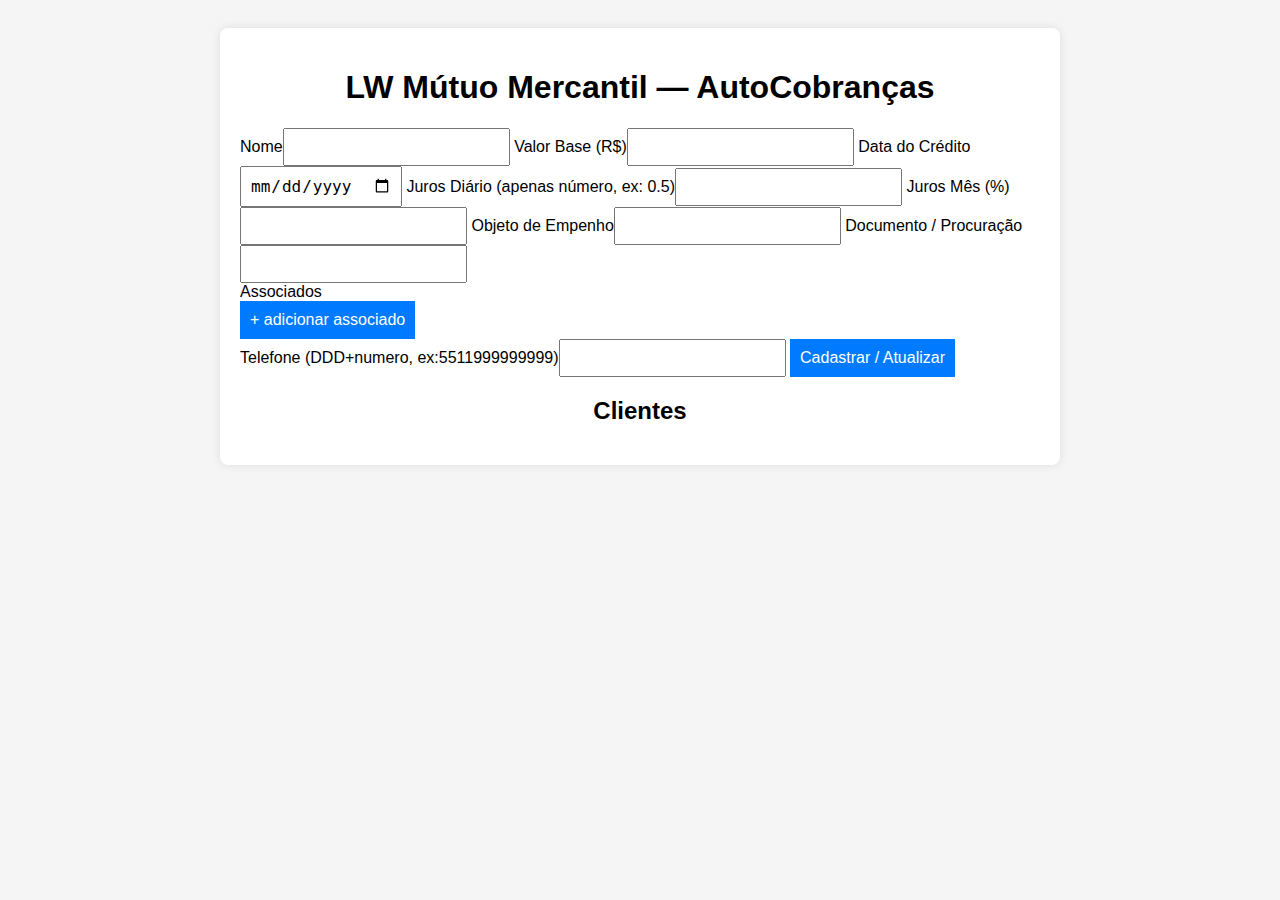
<file: docs/index (2).html>
<!doctype html>
<html lang="pt-BR">
<head>
  <meta charset="utf-8" />
  <meta name="viewport" content="width=device-width,initial-scale=1" />
  <title>LW Mútuo Mercantil — AutoCobranças</title>
  <link rel="stylesheet" href="style.css">
</head>
<body>
  <div class="container">
    <h1>LW Mútuo Mercantil — AutoCobranças</h1>
    <div class="form">
      <label>Nome</label><input id="nome" type="text">
      <label>Valor Base (R$)</label><input id="valor_base" type="number" step="0.01">
      <label>Data do Crédito</label><input id="data_credito" type="date">
      <label>Juros Diário (apenas número, ex: 0.5)</label><input id="juros_diario" type="number" step="0.0001">
      <label>Juros Mês (%)</label><input id="juros_mensal" type="number" step="0.01">
      <label>Objeto de Empenho</label><input id="objeto_empenho" type="text">
      <label>Documento / Procuração</label><input id="documento" type="text">
      <div id="associadosArea">
        <label>Associados</label>
        <div id="associadosList"></div>
        <button id="addAssoc">+ adicionar associado</button>
      </div>
      <label>Telefone (DDD+numero, ex:5511999999999)</label><input id="telefone" type="text">
      <button id="btnSubmit">Cadastrar / Atualizar</button>
    </div>

    <h2>Clientes</h2>
    <div id="clientes"></div>
  </div>

  <script src="script.js"></script>
</body>
</html>
</file>
<file: docs/style.css>
body {
  font-family: Arial, sans-serif;
  background: #f5f5f5;
  padding: 20px;
}
.container {
  max-width: 800px;
  margin: auto;
  background: #fff;
  padding: 20px;
  border-radius: 8px;
  box-shadow: 0 0 10px rgba(0,0,0,0.1);
}
h1, h2 {
  text-align: center;
}
form {
  display: flex;
  flex-direction: column;
  gap: 10px;
  margin-bottom: 20px;
}
input {
  padding: 8px;
  font-size: 1rem;
}
button {
  padding: 10px;
  font-size: 1rem;
  background: #007bff;
  color: white;
  border: none;
  cursor: pointer;
}
button:hover {
  background: #0056b3;
}
table {
  width: 100%;
  border-collapse: collapse;
}
th, td {
  border: 1px solid #ddd;
  padding: 8px;
  text-align: center;
}
th {
  background: #222;
  color: white;
}
</file>
